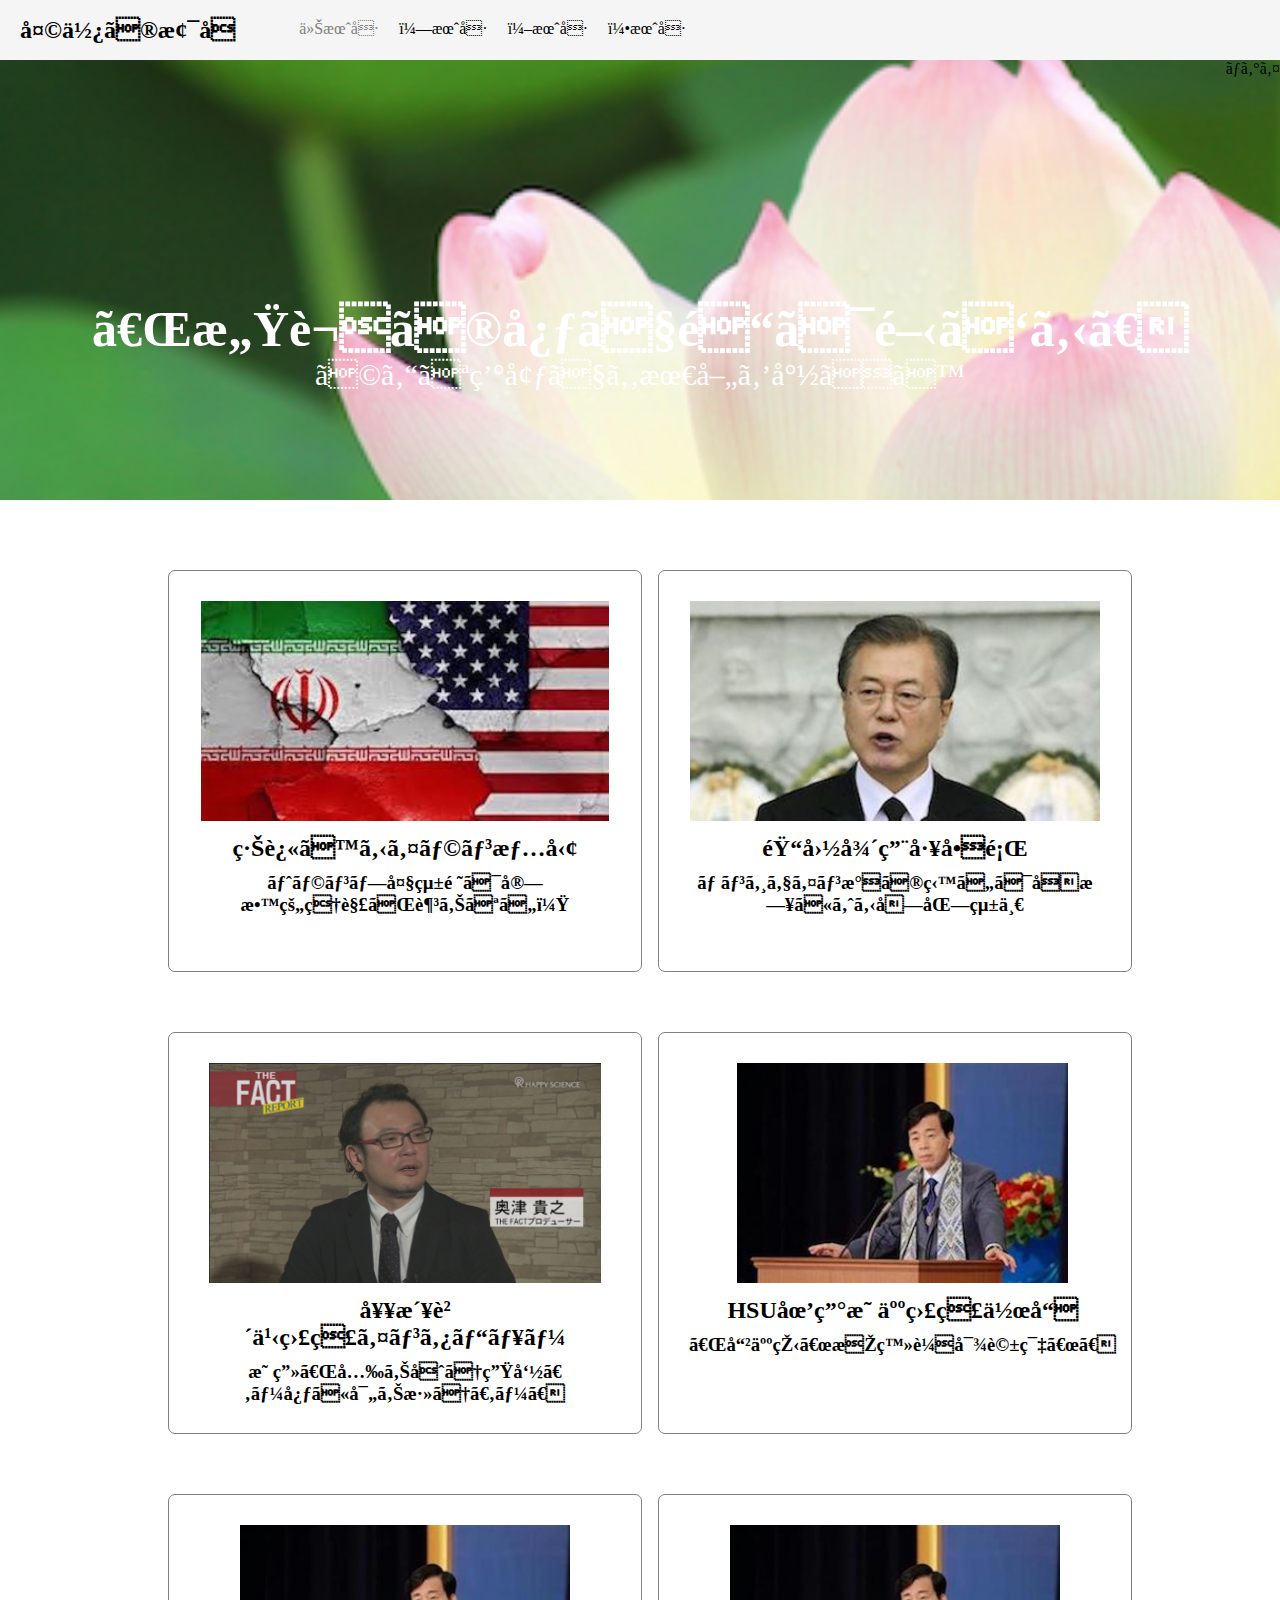
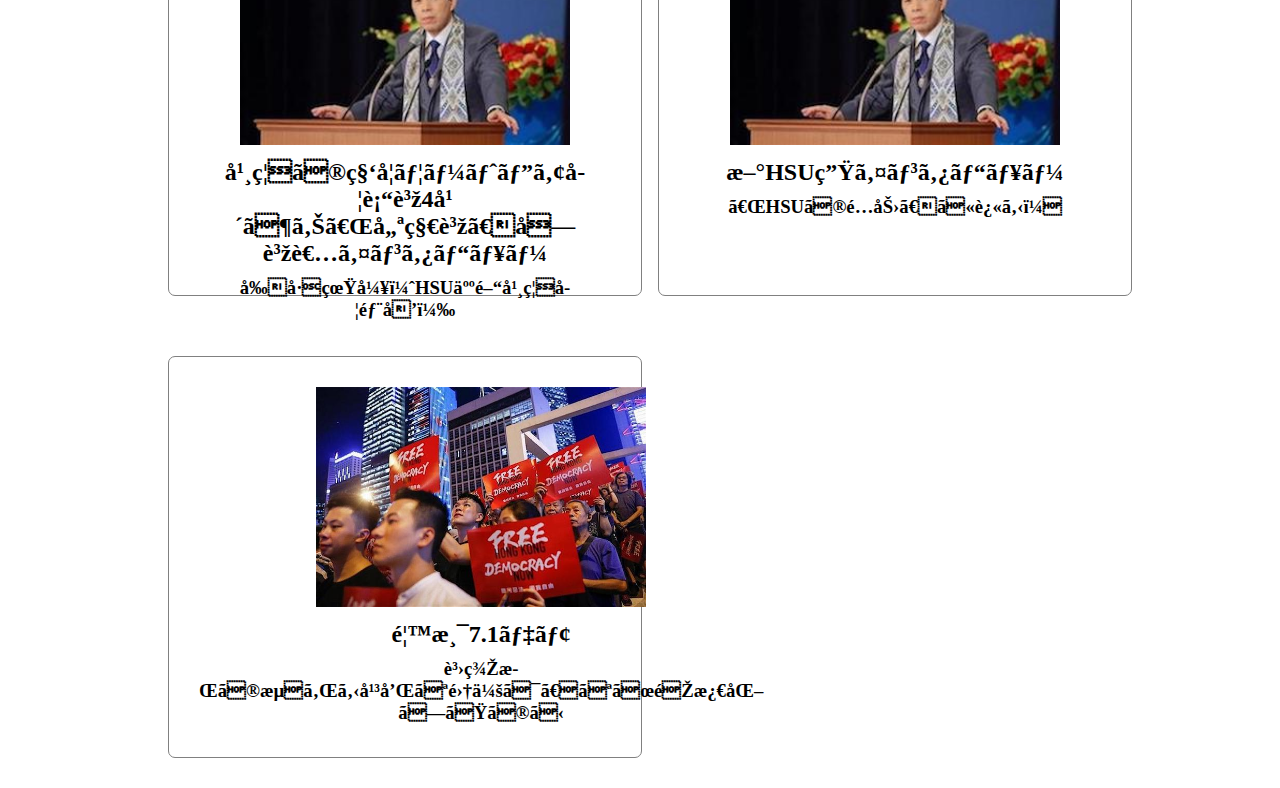
<file: index.html>
<!doctype html>
<head>
    <meta charset="urt-8">    
    <meta name="viewport" content="width=device-width,initial-scale=1">
    <link rel="stylesheet" href="angel_8.css">
</head>
<body>
    <header>
        <div class="header">
        <div class="header-left">
            <h2>天使の梯子</h2>
            <ul>
                <li><a href="#" class="current">今月号</a></li>
                <li><a href="#">７月号</a></li>
                <li><a href="#">６月号</a></li>
                <li><a href="#">５月号</a></li>
            </ul>
        </div>
        <div class="header-right">
            <a href="#">ログイン</a> 
        </div>
        </div>
    </header>
    <div class="top-wrapper">
        <a href="#"><h1>「感謝の心で道は開ける」</h1>
            <p>どんな環境でも最善を尽くす</p></a>
    </div>
    
    <div class="container">
    <div class="articles">
        <div class="article">
            <a href="angel_8_iran.html">
                <img src="usa-iran.version2.jpeg">
                <h2>緊迫するイラン情勢</h2>
                <h3>トランプ大統領は宗教的理解が足りない？</h3> 
            </a>
        </div>
        <div class="article"><a href="#">
            <img src="img_c5ee4f23501a2215a9944f674085e90d153560version2.jpg">
            <h2>韓国徴用工問題</h2>
            <h3>ムンジェイン氏の狙いは反日による南北統一</h3>
        </a></div>
    
        <div class="article"><a href="#">         
            <img src="okutu.ye0ukkyx.jpg">
            <h2>奥津貴之監督インタビュー</h2>
            <h3>映画「光り合う生命。ー心に寄り添う。ー」</h3>
        </a></div>
        
        <div class="article"><a href="#">         
            <img src="dms1610081514005-p1version2.jpg">
            <h2>HSU園田映人監督作品</h2>
            <h3>「哲人王〜李登輝対話篇〜」</h3>
        </a></div>
        
        <div class="article"><a href="#">         
            <img src="dms1610081514005-p1version2.jpg">
            <h2>幸福の科学ユートピア学術賞4年ぶり「優秀賞」受賞者インタビュー</h2>
            <h3>前川真弥（HSU人間幸福学部卒）</h3>
        </a></div>
        
        <div class="article"><a href="#">         
            <img src="dms1610081514005-p1version2.jpg">
            <h2>新HSU生インタビュー</h2>
            <h3>「HSUの魅力」に迫る！</h3>
        </a></div>
        
        <div class="article"><a href="#">         
            <img src="honkong.newsweek_20190809_104255-thumb-720xauto-165646.jpeg">
            <h2>香港7.1デモ</h2>
            <h3>賛美歌の流れる平和な集会は、なぜ過激化したのか</h3>
        </a></div>
        
        
    </div>
    </div>

</body>
</file>
<file: angel_8.css>
* {
    margin:0;
}

a {
    color:black;
    text-decoration: none;
    position: relative;
    display: inline-block;
    transition: .3s;
}

a::after {
  position: absolute;
  bottom: 0;
  left: 50%;
  content: '';
  width: 0;
  height: 2px;
  background-color: black;
  transition: .3s;
  transform: translateX(-50%);
}

a:hover::after{
  width: 100%;
}

img {
    height:220px;
}


header {
    height:60px;
    padding:0 20px;
    background-color: white;
    position:fixed;
    z-index: 10;
    width:100%;
    background-color: #f5f5f5;
}

header h2 {
    line-height: 60px;
    display:inline-block;
}

.header-left {
}

.header-left li {
    float:left;
}

ul {
    display:inline-block;
}

.header-right {
    float: right
}


li {
    list-style: none;
    margin-left:20px;
}

.top-wrapper {
    text-align: center;
    padding:300px 0 0 0;
    height:200px;
    background-image:url(flower-1.png);
    background-size: cover;
    background-attachment: fixed;
    min-width:1200px;
}

.top-wrapper h1, .top-wrapper p {
    color:white;
}

.top-wrapper h1 {
    font-size:50px;
}

.top-wrapper p {
    font-size: 30px;
}










.articles {
    min-width: 1000px;
}


.container {
    margin:40px 90px 0 160px;
}

.article {
    float:left;
    border: 1px solid gray;
    border-radius: 7px;
    margin:30px 8px;
    padding:30px;
    height:340px;
    width:40%;
    text-align:center;
    display: inline-block;
}

.article h2, .article h3 {
    margin-top:10px;
}

.article h3 {
    
}

.current {
    color:gray;
}

.newss {
    margin: 80px 30px 0 30px;
    background-color: aqua;
}

.fake {
    padding-top: 120px;
}

.content-1 {
    vertical-align:top;
}

.content {
    margin:100px 10px 0 130px;
}

.content h2 {
    margin-top:20px;
}

.content img {
    margin:70px 0;
    height:400px;
}

.content p {
    text-indent: 3em;
    font-size:18px;
}

.container-2 {
    margin:0 50px;
}

.others {
    width:350px;
    vertical-align: baseline;
}



.article-item img{
    height: 80px;
}

.otherss {
    margin:140px 50px 0 0;
}

.otherss img {
    height:100px;
}

table {
    border-spacing:0 30px;
}

@media(max-width:1000px){
    .container {
        margin: 30px 200px;
}
    .top-wrapper {
        min-width: 0;
}
    .articles {
        min-width: 390px;
}
    .article {
        width:100%;
}
}

@media(max-width:670px){
    .container{
        margin:10px 0;
    }
    li {
        margin-left:10px;
}
    .top-wrapper {
        min-width: 0;
        padding:260px 0 100px 0;;
}
    .articles {
        min-width:90px;
}
    .article {
        min-width: 50px;
        margin:10px 0;
        padding:20px 0;
    }

}
</file>
